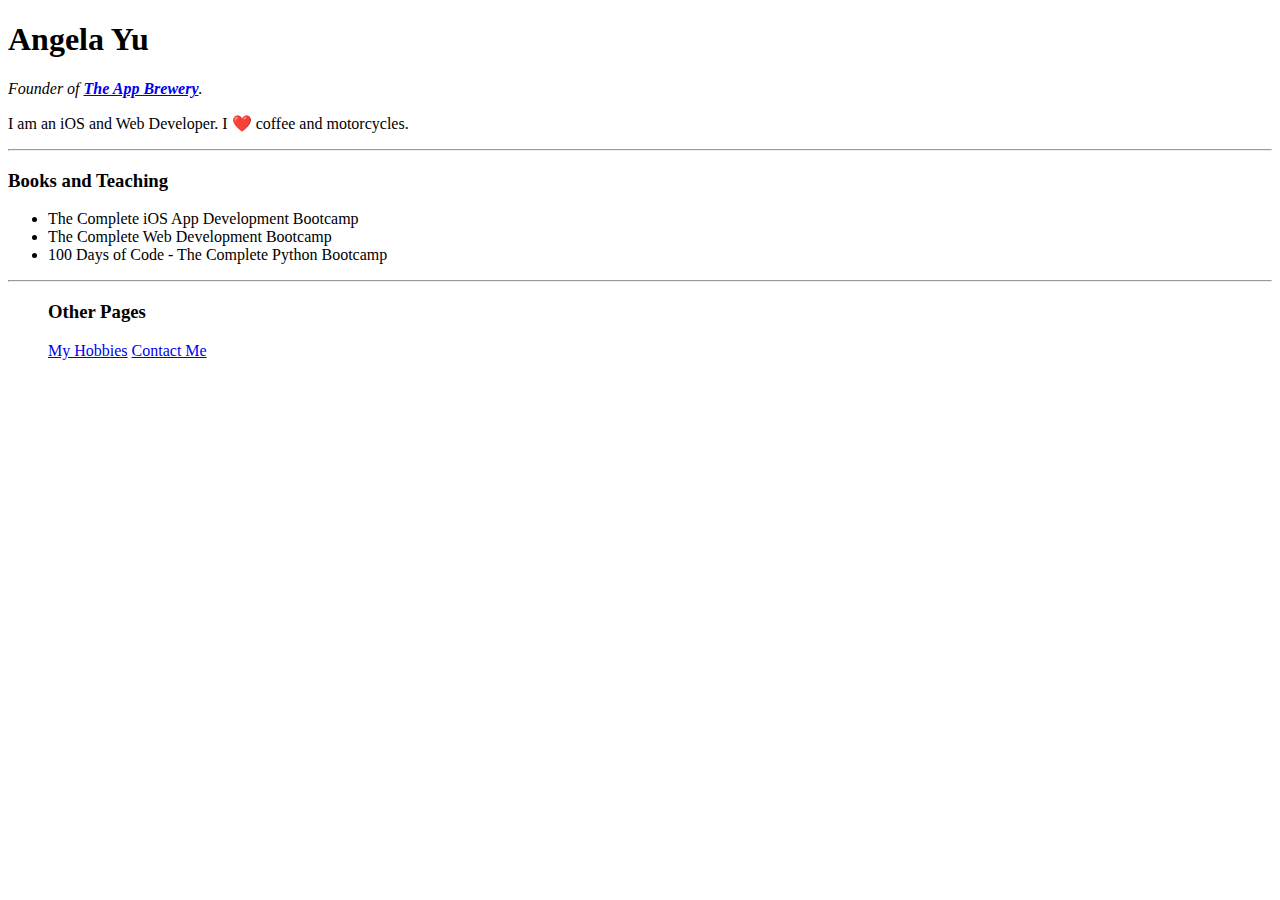
<file: Python1/py_bs/bs4-start/website.html>
<!DOCTYPE html>
<html>

<head>
	<meta charset="utf-8">
	<title>Angela's Personal Site</title>
</head>

<body>
	<h1 id="name">Angela Yu</h1>
	<p><em>Founder of <strong><a href="https://www.appbrewery.co/">The App Brewery</a></strong>.</em></p>
	<p>I am an iOS and Web Developer. I ❤️ coffee and motorcycles.</p>
	<hr>
	<h3 class="heading">Books and Teaching</h3>
	<ul>
		<li>The Complete iOS App Development Bootcamp</li>
		<li>The Complete Web Development Bootcamp</li>
		<li>100 Days of Code - The Complete Python Bootcamp</li>
	</ul>
	<hr>
	<ul>
	<h3 class="heading">Other Pages</h3>
	<a href="https://angelabauer.github.io/cv/hobbies.html">My Hobbies</a>
	<a href="https://angelabauer.github.io/cv/contact-me.html">Contact Me</a>
	</ul>
</body>

</html>
</file>
